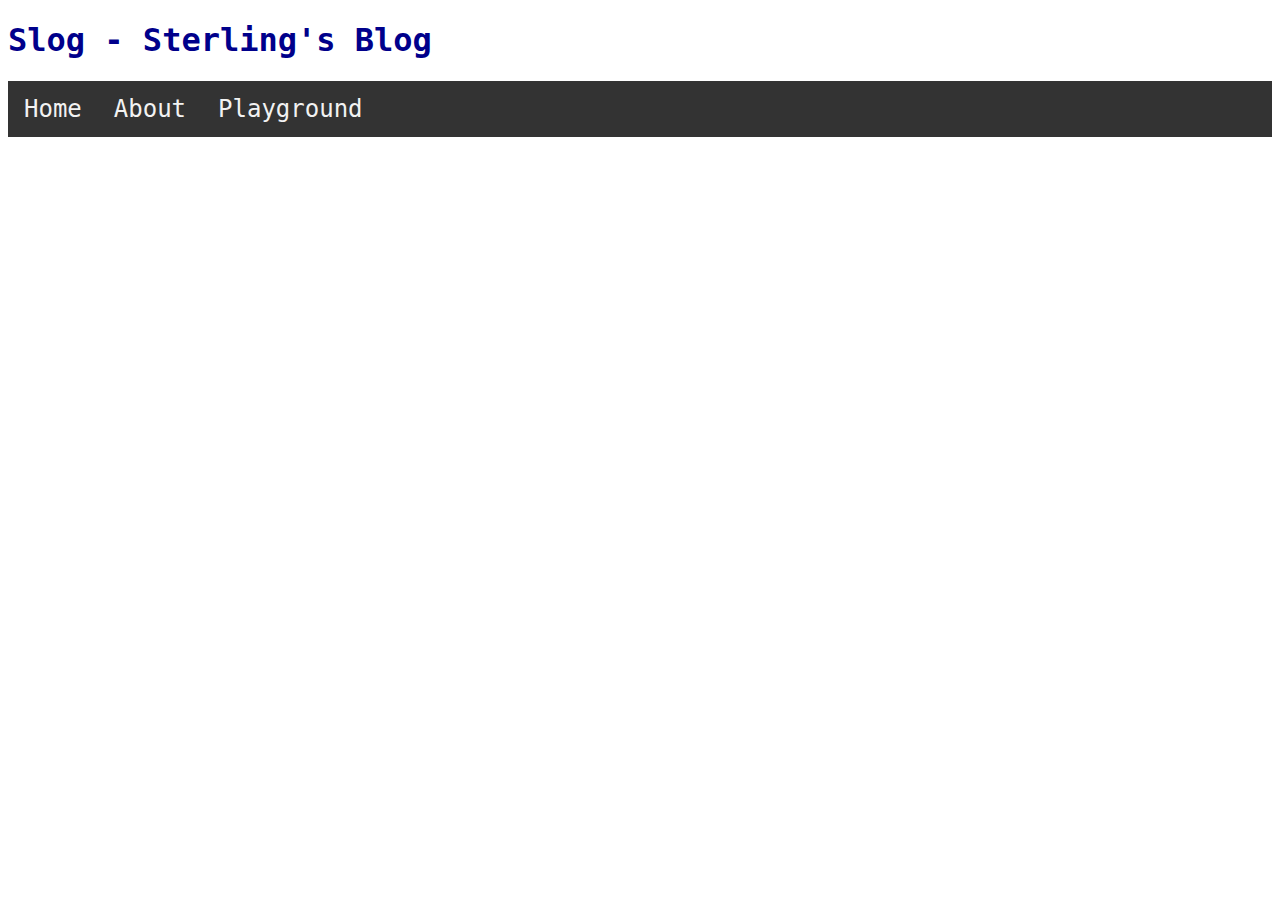
<file: index.html>
<!DOCTYPE html>
<html lang='en'>
    <head>
        <meta charset="utf-8" />
        <meta http-equiv="X-UA-Compatible" content="IE=edge">
        <meta name="viewport" content="width=device-width, initial-scale=1.0">
        <title>SLOG</title>
        <meta name="viewport" content="width=device-width, initial-scale=1">
        <link rel="icon" href="https://avatars3.githubusercontent.com/u/46723101?s=460&v=4">
        <link rel="stylesheet" type="text/css" media="screen" href="style.css" />
        <script src="https://code.jquery.com/jquery-1.10.2.js"></script>
        <script src="script.js"></script>
    </head>
    <body>
        <header>
            <h1 class="MainHeader">Slog - Sterling's Blog</h1>
            <nav class="MainNav row">
                <a href="index.html">Home</a>
                <a href="about.html">About</a>
                <a href="playground.html">Playground</a>
            </nav>
        </header>

        <section><!--id="nav-placeholder">-->
            
        </section>

        <footer>
            <nav>
                <div id="test">
                </div>
            </nav>
        </footer>
    </body>
</html>
</file>
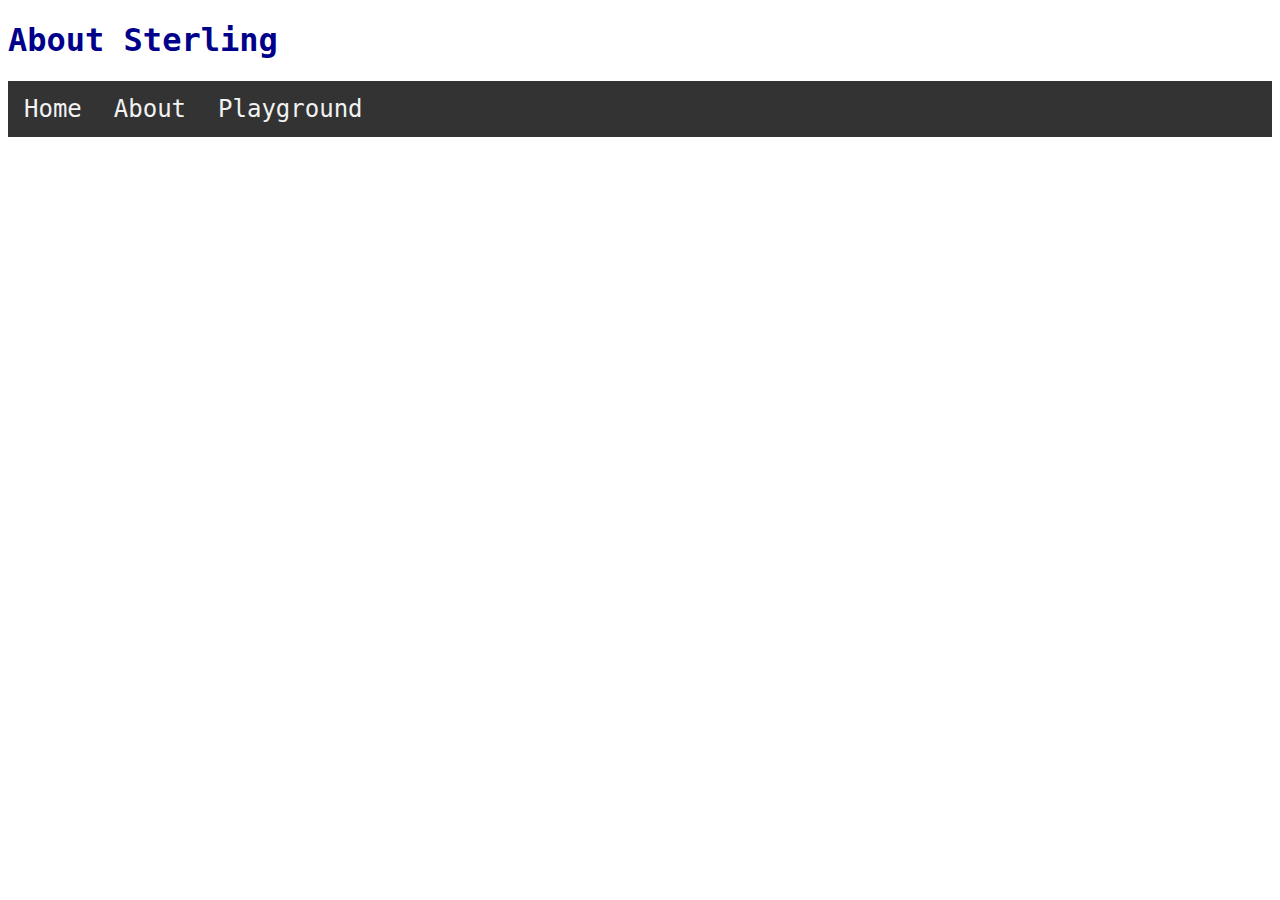
<file: about.html>
<!DOCTYPE html>
<html>
    <head>
        <meta charset="utf-8" />
        <meta http-equiv="X-UA-Compatible" content="IE=edge">
        <meta name="viewport" content="width=device-width, initial-scale=1.0">
        <title>SLOG</title>
        <meta name="viewport" content="width=device-width, initial-scale=1">
        <link rel="icon" href="https://avatars3.githubusercontent.com/u/46723101?s=460&v=4">
        <link rel="stylesheet" type="text/css" media="screen" href="style.css" />
        <script src="https://code.jquery.com/jquery-1.10.2.js"></script>
        <script src="script.js"></script>
    </head>
    <body>
        <header>
            <h1 class="MainHeader">About Sterling</h1>
            <nav class="MainNav">
                <a href="index.html">Home</a>
                <a href="about.html">About</a>
                <a href="playground.html">Playground</a>
            </nav>
        </header>

        <footer>
            <nav>
                
            </nav>
        </footer>
    </body>
</html>
</file>
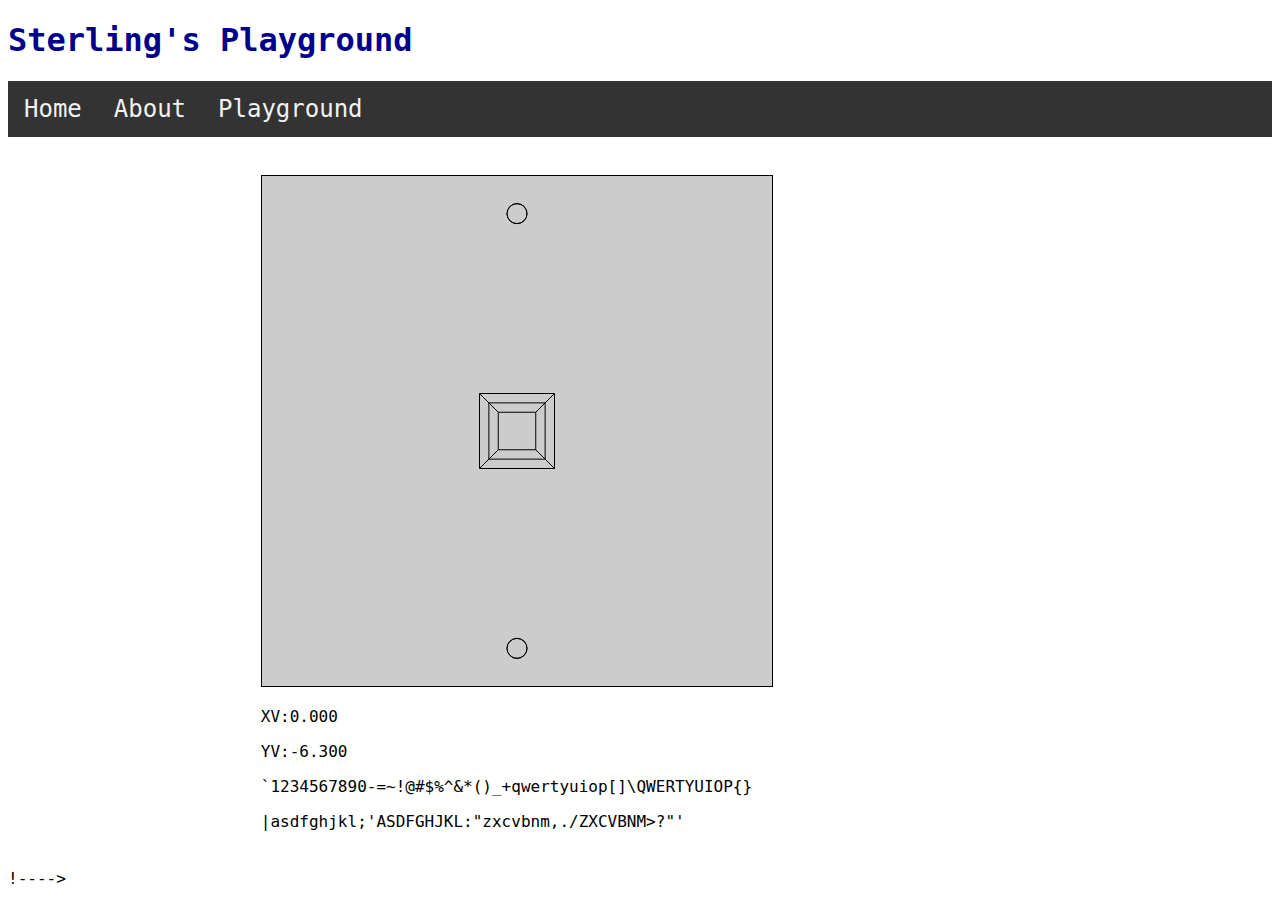
<file: playground.html>
<!DOCTYPE html>
<html>
    <head>
        <meta charset="utf-8" />
        <meta http-equiv="X-UA-Compatible" content="IE=edge">
        <meta name="viewport" content="width=device-width, initial-scale=1.0">
        <title>SLOG</title>
        <meta name="viewport" content="width=device-width, initial-scale=1">
        <link rel="icon" href="https://avatars3.githubusercontent.com/u/46723101?s=460&v=4">
        <link rel="stylesheet" type="text/css" media="screen" href="style.css" />
        <script src="https://code.jquery.com/jquery-1.10.2.js"></script>
        <script src="script.js"></script>
    </head>
    <body>
        <header>
            <h1 class="MainHeader">Sterling's Playground</h1>
            <nav class="MainNav">
                <a href="index.html">Home</a>
                <a href="about.html">About</a>
                <a href="playground.html">Playground</a>
            </nav>
        </header>

        <section>
            <canvas
                id = "TheCanvas"
                width="510"
                height="510"
                style="border:1px solid #000000;"
            ></canvas>

            <p>XV:<span id="wbxSpeed">#</span></p>
            <p>YV:<span id="wbySpeed">#</span></p>
            <p>`1234567890-=~!@#$%^&*()_+qwertyuiop[]\QWERTYUIOP{}</p>
            <p>|asdfghjkl;'ASDFGHJKL:"zxcvbnm,./ZXCVBNM>?"'</p>
        </section>

        <footer>
            <nav>
                
            </nav>
        </footer>
        !--<script src="pgCanvas1.js"></script>-->
    </body>
</html>
</file>
<file: style.css>
* {
    box-sizing: border-box;
}

html {
    font-family: 'Consolas', monospace;
}

section {
    margin: 3% 20% 3% 20%;
}

canvas {
    background: #ccc;
}

.MainHeader {
    color: darkblue;
}

.MainNav {
    background-color: #333;
    overflow: hidden;
    position: relative;
}

.MainNav a{
    float: left;
    color: #f2f2f2;
    text-align: center;
    padding: 14px 16px;
    text-decoration: none;
    font-size: 24px;
}

.MainNav a:hover {
    background-color: #ddd;
    color: black;
}

.MainNav a.active {
    background-color: #4CAF50;
    color: white;
}

[class*="col-"] {
    width: 100%;
}

@media only screen and (min-width: 600px) {
    /* For tablets: */
    .col-s-1 {width: 8.33%;}
    .col-s-2 {width: 16.66%;}
    .col-s-3 {width: 25%;}
    .col-s-4 {width: 33.33%;}
    .col-s-5 {width: 41.66%;}
    .col-s-6 {width: 50%;}
    .col-s-7 {width: 58.33%;}
    .col-s-8 {width: 66.66%;}
    .col-s-9 {width: 75%;}
    .col-s-10 {width: 83.33%;}
    .col-s-11 {width: 91.66%;}
    .col-s-12 {width: 100%;}
}

@media only screen and (min-width: 768px) {
    /* For desktop: */
    .col-1 {width: 8.33%;}
    .col-2 {width: 16.66%;}
    .col-3 {width: 25%;}
    .col-4 {width: 33.33%;}
    .col-5 {width: 41.66%;}
    .col-6 {width: 50%;}
    .col-7 {width: 58.33%;}
    .col-8 {width: 66.66%;}
    .col-9 {width: 75%;}
    .col-10 {width: 83.33%;}
    .col-11 {width: 91.66%;}
    .col-12 {width: 100%;}
}
</file>
